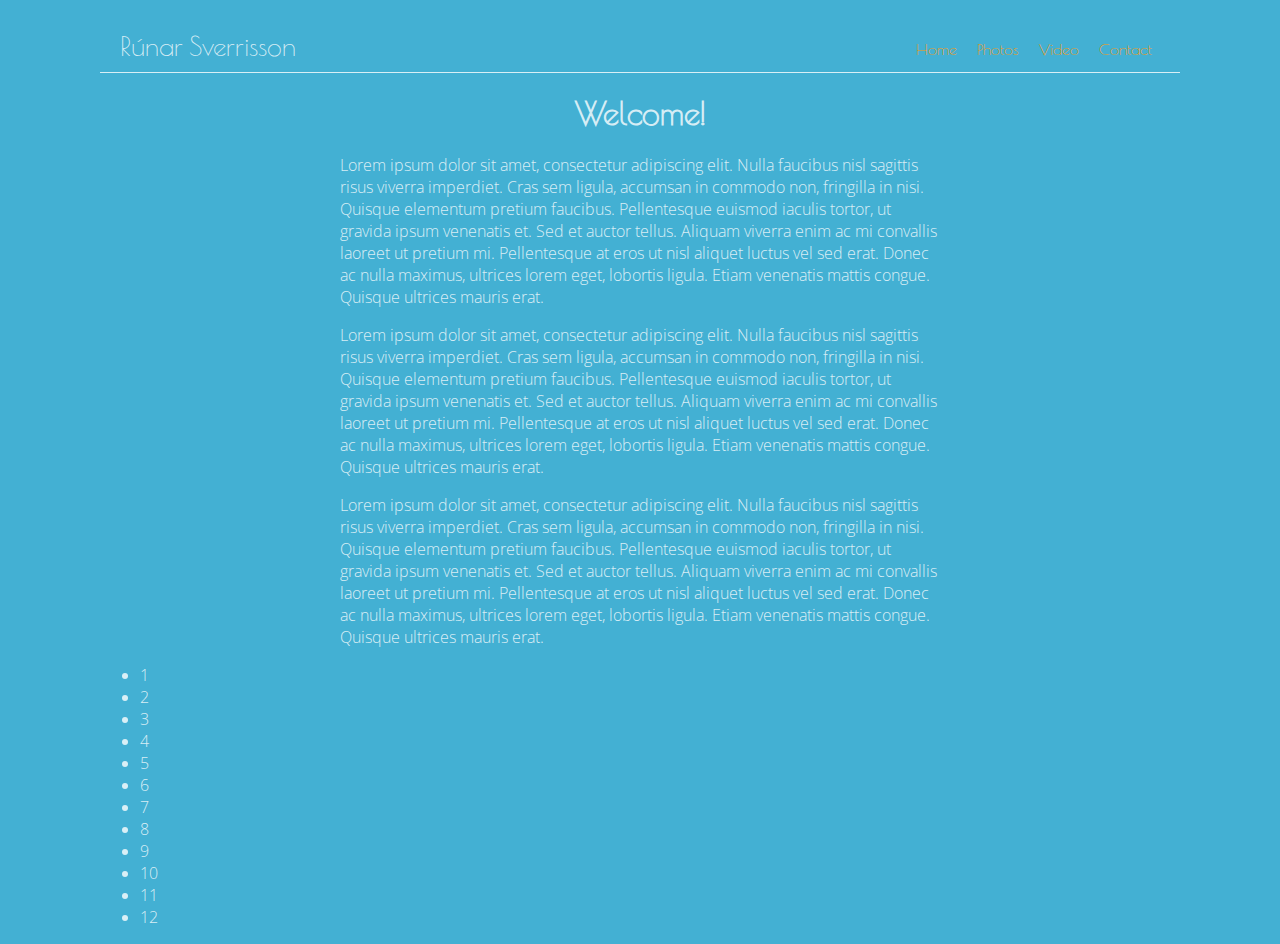
<file: index.html>
<!doctype html>
<html lang="en">
<head>
	<link href='https://fonts.googleapis.com/css?family=Open+Sans:300,400|Poiret+One' rel='stylesheet' type='text/css'>
	<meta charset="UTF-8">
	<title>Frontpage</title>
	<link rel="stylesheet" type="text/css" href=style.css>
</head>

<body id="home">
<header id="top"> 
	<div id="name"> Rúnar Sverrisson </div>
	
	<nav id="nav-bar">
		<ul>
			<li><a href="index.html"> Home </a> </li>
			<li><a href="photos.html"> Photos </a></li>
			<li><a href="video.html"> Video </a></li>
			<li><a href="contact.html"> Contact </a></li>
		</ul>
	</nav>
</header>

<hr>
	<h1> Welcome! </h1>
	<article>
	<p>Lorem ipsum dolor sit amet, consectetur adipiscing elit. Nulla faucibus nisl sagittis risus viverra imperdiet. Cras sem ligula, accumsan in commodo non, fringilla in nisi. Quisque elementum pretium faucibus. Pellentesque euismod iaculis tortor, ut gravida ipsum venenatis et. Sed et auctor tellus. Aliquam viverra enim ac mi convallis laoreet ut pretium mi. Pellentesque at eros ut nisl aliquet luctus vel sed erat. Donec ac nulla maximus, ultrices lorem eget, lobortis ligula. Etiam venenatis mattis congue. Quisque ultrices mauris erat.
	</p>
	<p>Lorem ipsum dolor sit amet, consectetur adipiscing elit. Nulla faucibus nisl sagittis risus viverra imperdiet. Cras sem ligula, accumsan in commodo non, fringilla in nisi. Quisque elementum pretium faucibus. Pellentesque euismod iaculis tortor, ut gravida ipsum venenatis et. Sed et auctor tellus. Aliquam viverra enim ac mi convallis laoreet ut pretium mi. Pellentesque at eros ut nisl aliquet luctus vel sed erat. Donec ac nulla maximus, ultrices lorem eget, lobortis ligula. Etiam venenatis mattis congue. Quisque ultrices mauris erat.
	</p>
	<p>Lorem ipsum dolor sit amet, consectetur adipiscing elit. Nulla faucibus nisl sagittis risus viverra imperdiet. Cras sem ligula, accumsan in commodo non, fringilla in nisi. Quisque elementum pretium faucibus. Pellentesque euismod iaculis tortor, ut gravida ipsum venenatis et. Sed et auctor tellus. Aliquam viverra enim ac mi convallis laoreet ut pretium mi. Pellentesque at eros ut nisl aliquet luctus vel sed erat. Donec ac nulla maximus, ultrices lorem eget, lobortis ligula. Etiam venenatis mattis congue. Quisque ultrices mauris erat.
	</p>
	</article>
	
	<ul class="grid">
		<li>1 </li>
		<li>2 </li>
		<li>3 </li>
		<li>4 </li>
		<li>5 </li>
		<li>6 </li>
		<li>7 </li>
		<li>8 </li>
		<li>9 </li>
		<li>10 </li>
		<li>11 </li>
		<li>12 </li>
	</ul>
		
</body>
</html>
</file>
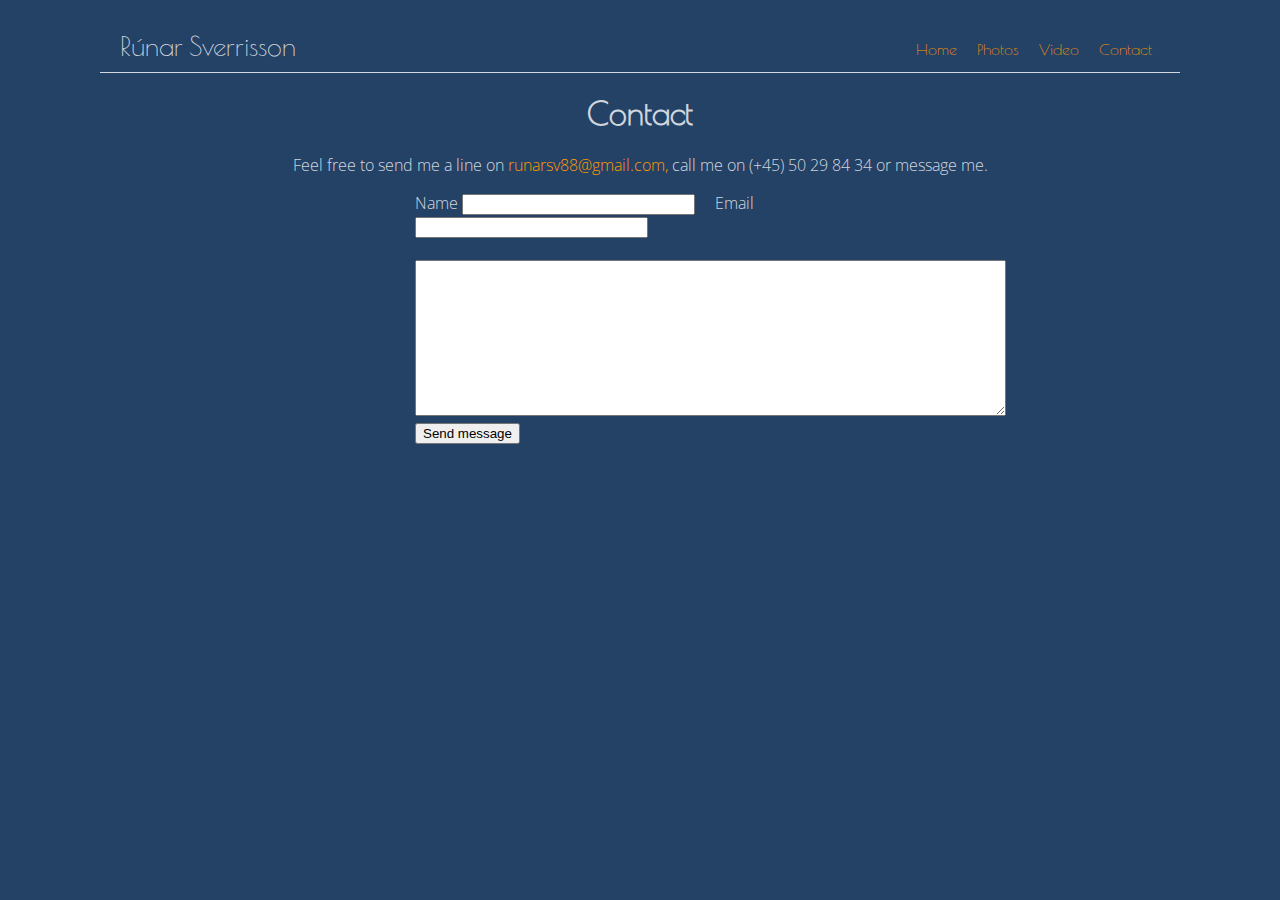
<file: contact.html>
<!doctype html>
<html lang="en">
<head>
	<link href='https://fonts.googleapis.com/css?family=Open+Sans:300,400|Poiret+One' rel='stylesheet' type='text/css'>
	<meta charset="UTF-8">
	<title>Contact</title>
	<link rel="stylesheet" type="text/css" href=style.css>
</head>

<body id="contact">

<header id="top"> 
	<div id="name"> Rúnar Sverrisson </div>
	
	<nav id="nav-bar">
		<ul>
			<li><a href="index.html"> Home </a> </li>
			<li><a href="photos.html"> Photos </a></li>
			<li><a href="video.html"> Video </a></li>
			<li><a href="contact.html"> Contact </a></li>
		</ul>
	</nav>
</header>

<hr>
<h1> Contact </h1>
<p id="contact"> Feel free to send me a line on <a href="mailto:runarsv88@gmail.com"> runarsv88@gmail.com, </a> call me on (+45) 50 29 84 34 or message me.

<form>
	Name 
	<input type="text" name="name" size="26">  
	&nbsp &nbsp Email
	<input type="email" name="email" size="26"> <br><br>
	<textarea name="Message" cols="71" rows="10"></textarea>
	<input type="submit" value="Send message">
</form>
		
</body>
</html>
</file>
